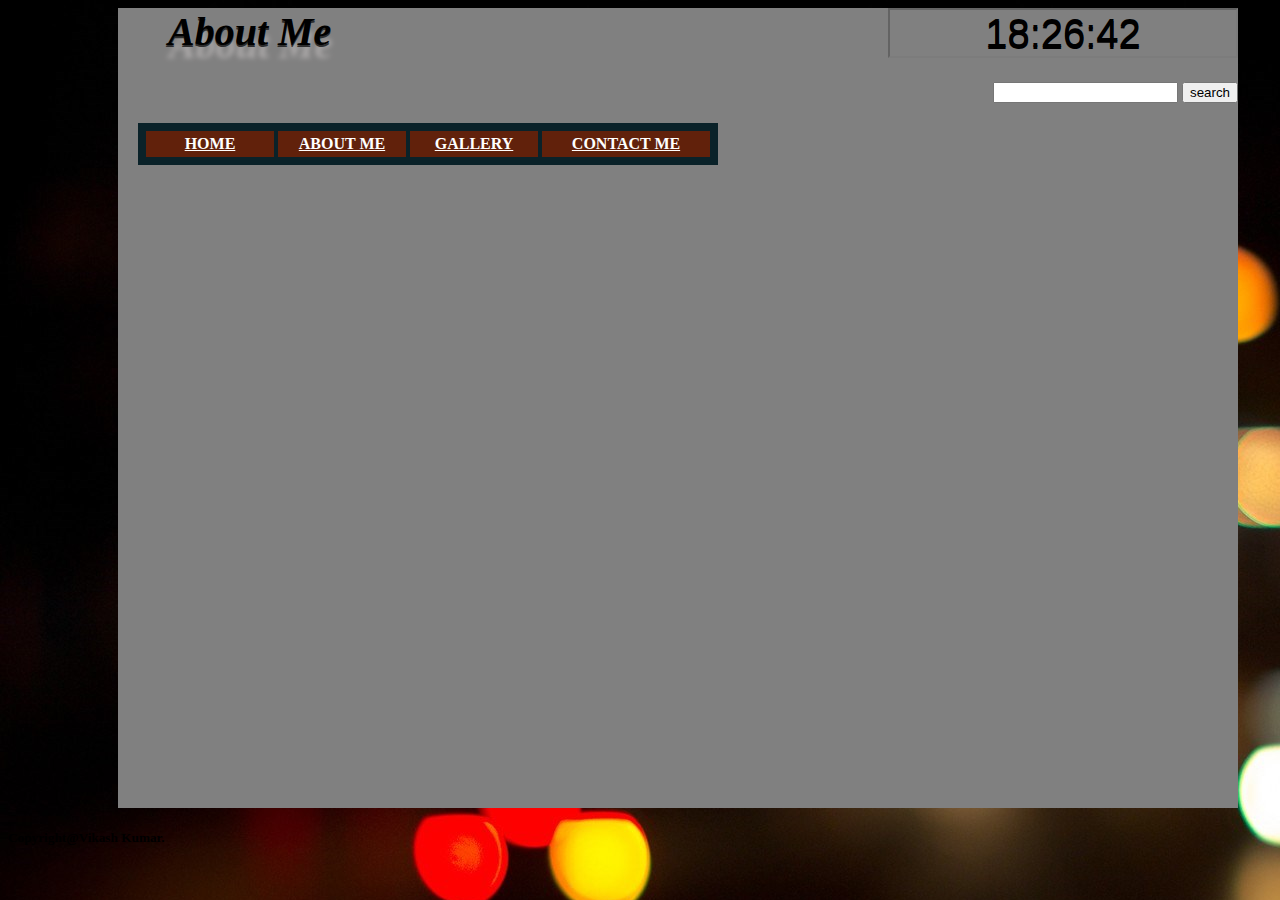
<file: aboutme.html>
<!DOCTYPE HTML PUBLIC "-//W3C//DTD HTML 4.01 Transitional//EN">
<html>
<head>
    <title>About Me</title>
    <link rel="stylesheet" type="text/css" href="style_file.css">
    <script type="text/javascript" src=dcl.js></script>
</head>

<body onload="Dgclock();">
<div id="wrapper">
    <form name="clock" onSubmit="0" runat="server">
        <input class="clock_display" type="text" align="right" name="face" size=10 disabled="disabled" ; value="">
    </form>
    <h1><i>About Me</i></h1>
    <div align="right">
        <form align="right" action="http://www.google.com/search" target="_blank" method="GET">
            <input type="textbox" name=name="search_engine">
            <input type="submit" value="search" style="cursor:pointer;">
        </form>
    </div>
    <div id="size" class="sLink">
        <table>
            <tr>
                <td><a class="link_page" href="index.html">HOME</a></td>
                <td><a class="link_page" href="aboutme.html">ABOUT ME</a></td>
                <td><a class="link_page" href="gallery.html">GALLERY</a></td>
                <td><a class="link_page2" href="cme.html">CONTACT ME</a></td>
            </tr>
        </table>
    </div>
</div>
<h5 id="copyright">Copyright@Vikash Kumar.</h5>

</body>
</html>
</file>
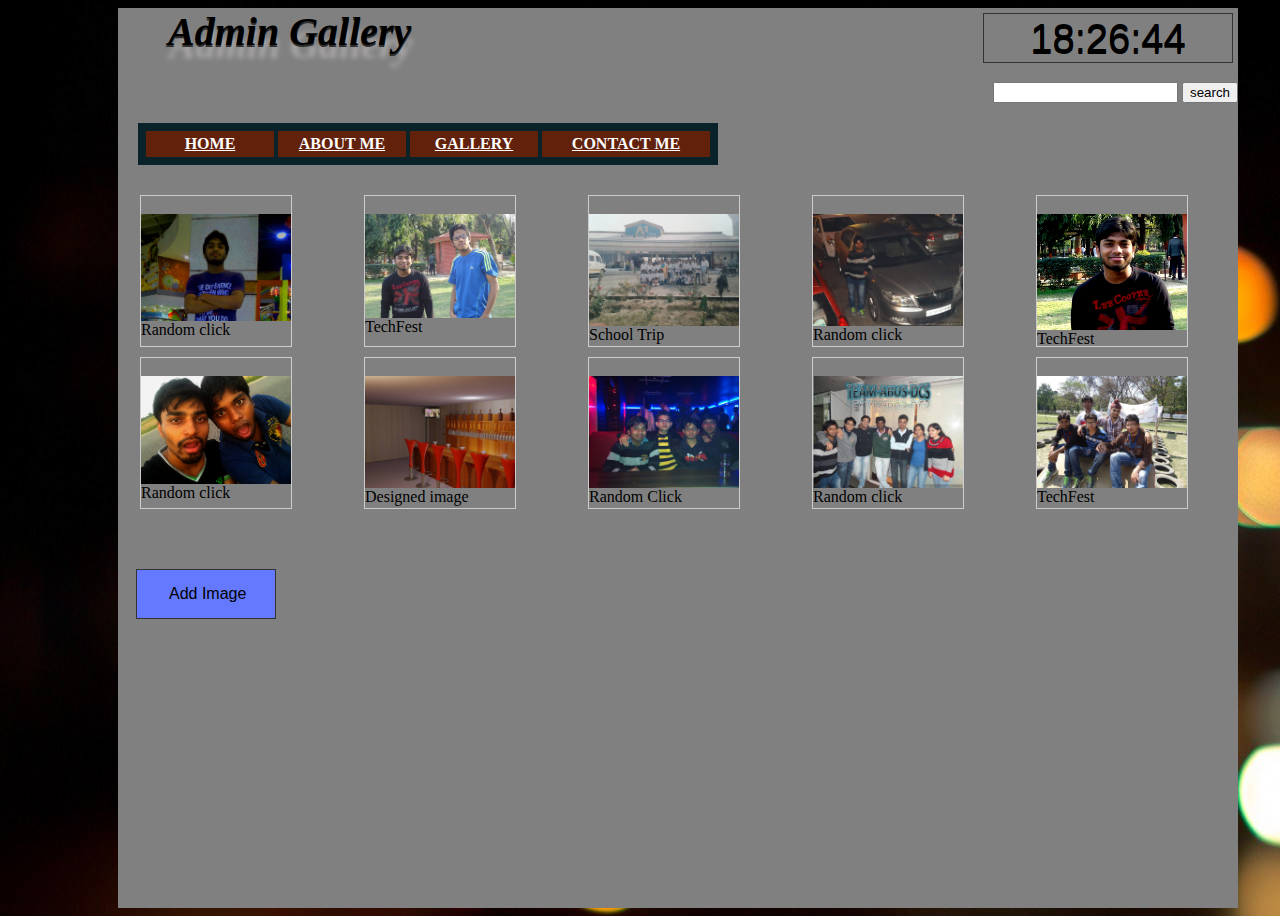
<file: Admin gallery.html>
<!DOCTYPE HTML PUBLIC "-//W3C//DTD HTML 4.01 Transitional//EN"> 
<head>
<meta http-equiv="Content-Type" content="text/html; charset=iso-8859-1" />
<meta name="viewport" content="width=device-width, initial-scale=1">
<title>My Gallery</title>
<link rel="stylesheet" type="text/css" href="style_file.css">
<link rel="stylesheet" type="text/css" href="pop.css">
<script src="jquery-3.2.1.js"></script>
<script type="text/javascript" src="dcl.js"></script>
<script type="text/javascript" src="calenderDatecheck.js"></script>
<script type="text/javascript" src="adminGalleryScript.js"></script>
<script type="text/javascript" src="gallery.json"></script>
</head>
<body onload="showtime();">
<div id="wrapper-admin">
    <form name="clock" onSubmit="0" runat="server">
      <input class="clock_display" type="text" align="right"  name="face" size=10 disabled="disabled"; value="">
    </form>
    <h1><i>Admin Gallery</i></h1>
    <div align="right">
      <form  action="http://www.google.com/search" target="_blank" method="GET">
        <input type="textbox" name="q">
        <input type="submit" value="search" style="cursor:pointer;">
      </form>
    </div>
    <div id=size class="sLink">
       <table>
        <tr>
          <td><a class="link_page" href="index.html" >HOME</a></td> 
          <td><a class="link_page" href="aboutme.html">ABOUT ME</a></td>
          <td> <a class="link_page" href="gallery.html">GALLERY</a></td>
          <td><a class="link_page2" href="cme.html">CONTACT ME</a></td>
        </tr>
       </table>
    </div> 
    <div id="image_file" style="width:100%"></div>
    
    <!-- pop the image -->
    <div id="myModal" class="modal">
        <span class="closeN">&times;</span>
        <span class="button" type="edit" value="Edit Image" id="btn2"> Edit </span>
        <div id='panel'></div>
        <span class="delete">Delete</span>
        <img class="modal-content" id="img01">
 
    </div> 
    <!-- loading image from json file -->
    <script type="text/javascript">
          myFunction(arr);
          function myFunction(arr){
              var out="";    
              for (var i = 0; i<arr.length ; i++) {
                  out += '<div class="gallery"> </br> <img class= "'+ arr[i].imgId +'" src="' + arr[i].url + '" onclick="imagePop(this)" >' + 
                  arr[i].caption + '</div>';
              }
              document.getElementById("image_file").innerHTML=out;
          }
    </script>
    <script type="text/javascript">
      $(function() {
          $(".button").click(function() {
          $("#myform #valueFromMyButton").text($(this).val().trim());
          $("#myform input[type=text]").val('');
          $("#myform").show(500);
      });

          $("#closePopup").click(function() {
          $("#valueFromMyModal").val($("#myform input[type=text]").val().trim());
          $("#myform").hide(400);
      });
    });
    </script>  
    <input type="button" class="button" value="Add Image" id="btn1" onclick="catchTheValue(this)">
    <div id="panel"></div>
   
    <div id="panel">
    <div class="dialog" id="myform">
    <button type="button" id="closePopup">Close</button>
        <center><h3 id=valueFromMyButton></h3></center>
        <form>
             <label id="value">Image URL </label>
             <input type="text" id="url">
        </form>
        <form>
              <label id="value">Image Name </label>
              <input type="text" id="name">
        </form>
        <form>
              <label id="value">Information </label>
              <input type="text" id="information">      
        </form>
        <form>
              <label id="value" >Uploaded Date </label>
              <input type="datet" id="uDate" value="dd/mm/yyyy">
        <div align="center">
              <input type="button" value="submit" onclick="addImagefunc()" id="btnOK">
        </div>
        </form>
    </div>
    </div>
</div>
</body>
</html>
</file>
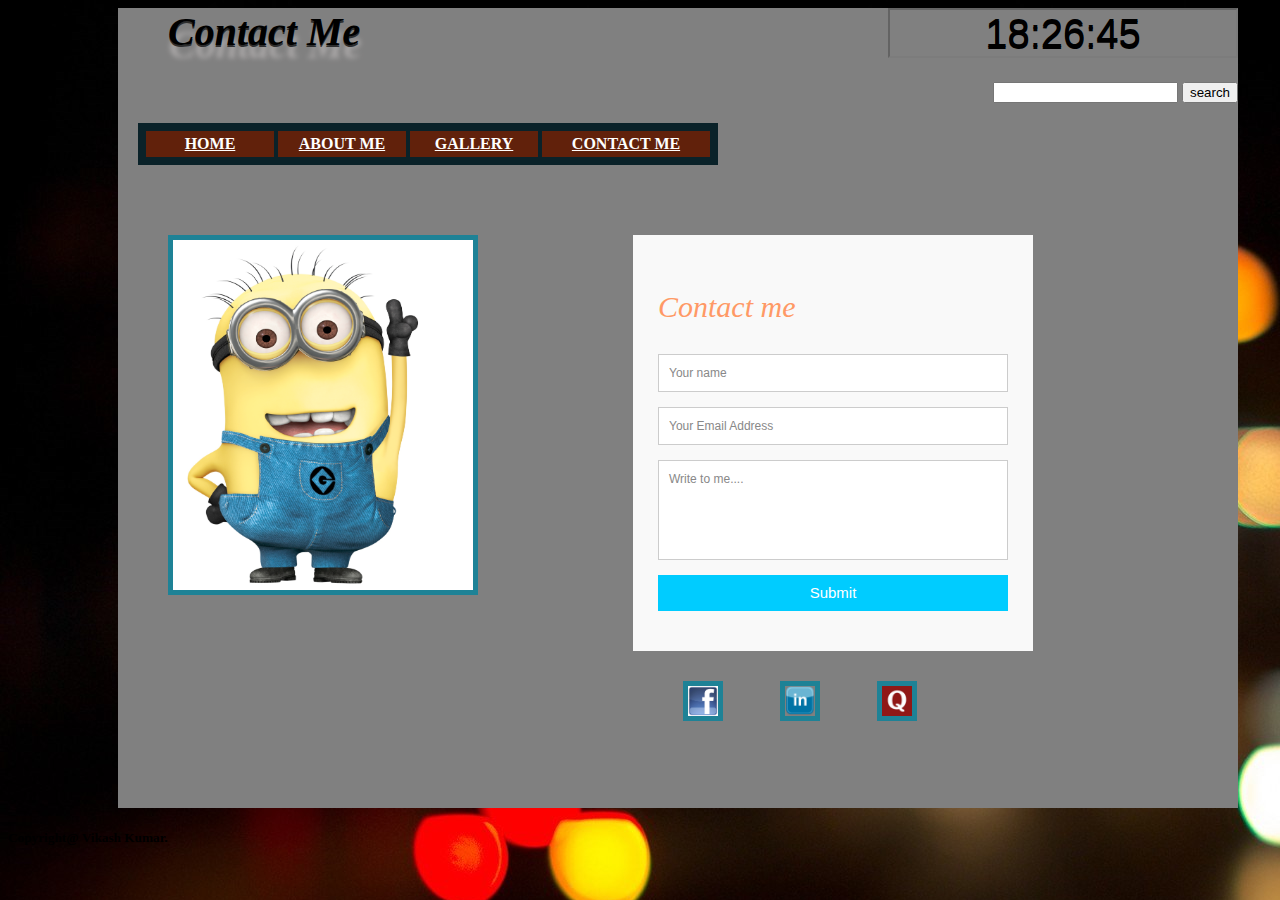
<file: cme.html>
<!DOCTYPE HTML PUBLIC "-//W3C//DTD HTML 4.01 Transitional//EN">        
<html>
<head>
<title>Contact Me</title>
<link rel="stylesheet" type="text/css" href="style_file.css">
<script type="text/javascript" src="dcl.js"></script>
</head>
<body onload="Dgclock();">
     <div id="wrapper">
        <form name="clock" onSubmit="0" runat="server">
            <input class="clock_display" type="text" align="right"  name="face" size=10 disabled="disabled"; value="">
        </form>
        <h1><i>Contact Me</i></h1>
        <div align="right">
            <form align="right" action="http://www.google.com/search" target="_blank" method="GET">
                <input type="textbox" name="search_engine">
                <input type="submit" value="search"style="cursor:pointer;">
            </form>
        </div>
        <div id=size class="sLink">
             <table><tr>
                 <td><a class="link_page" href="index.html" >HOME</a></td> 
                 <td><a class="link_page" href="aboutme.html" >ABOUT ME</a></td>
                 <td> <a class="link_page" href="gallery.html">GALLERY</a></td>
                 <td><a class="link_page2" href="cme.html">CONTACT ME</a></td></tr> 
             </table>
        </div>  
        <div class="left-div">
            <img class="clg" src="m2.jpg">
        </div>
        <div class="right-divn">
            <div class="container">  
                <form id="contact" action="mailto:vikash.kumar@zemosolabs.com" method="post">
                    <h3>Contact me</h3>
                    <fieldset>
                        <input placeholder="Your name" type="text" tabindex="1" required>
                    </fieldset>
                    <fieldset>
                        <input placeholder="Your Email Address" type="email" tabindex="2" required>
                    </fieldset>
                    <fieldset>
                        <textarea placeholder="Write to me...." tabindex="3" required></textarea>
                    </fieldset>
                    <fieldset>
                        <button name="submit" type="submit" id="contact-submit" data-submit="...Sending">Submit</button>
                    </fieldset>
                </form>
                <a class="linkedinNQ" href="https://www.facebook.com/vikash.anurag.1" target="_blank"> <img class="logo_class" src="fb.jpg"></a>
                <a class="linkedinNQ" href="http://www.linkedin.com/nhome/?trk=" target="_blank"><img  class="logo_class" src="ln.png"></a>
                <a class="linkedinNQ" href="http://www.quora.com/Vikash-Anurag" target="_blank"><img class="logo_class" src="q.png"></a>
            </div>
        </div>
      </div>
      <h5 class="copyright">Copyright@ Vikash Kumar.</h5>
</body>
</html>
</file>
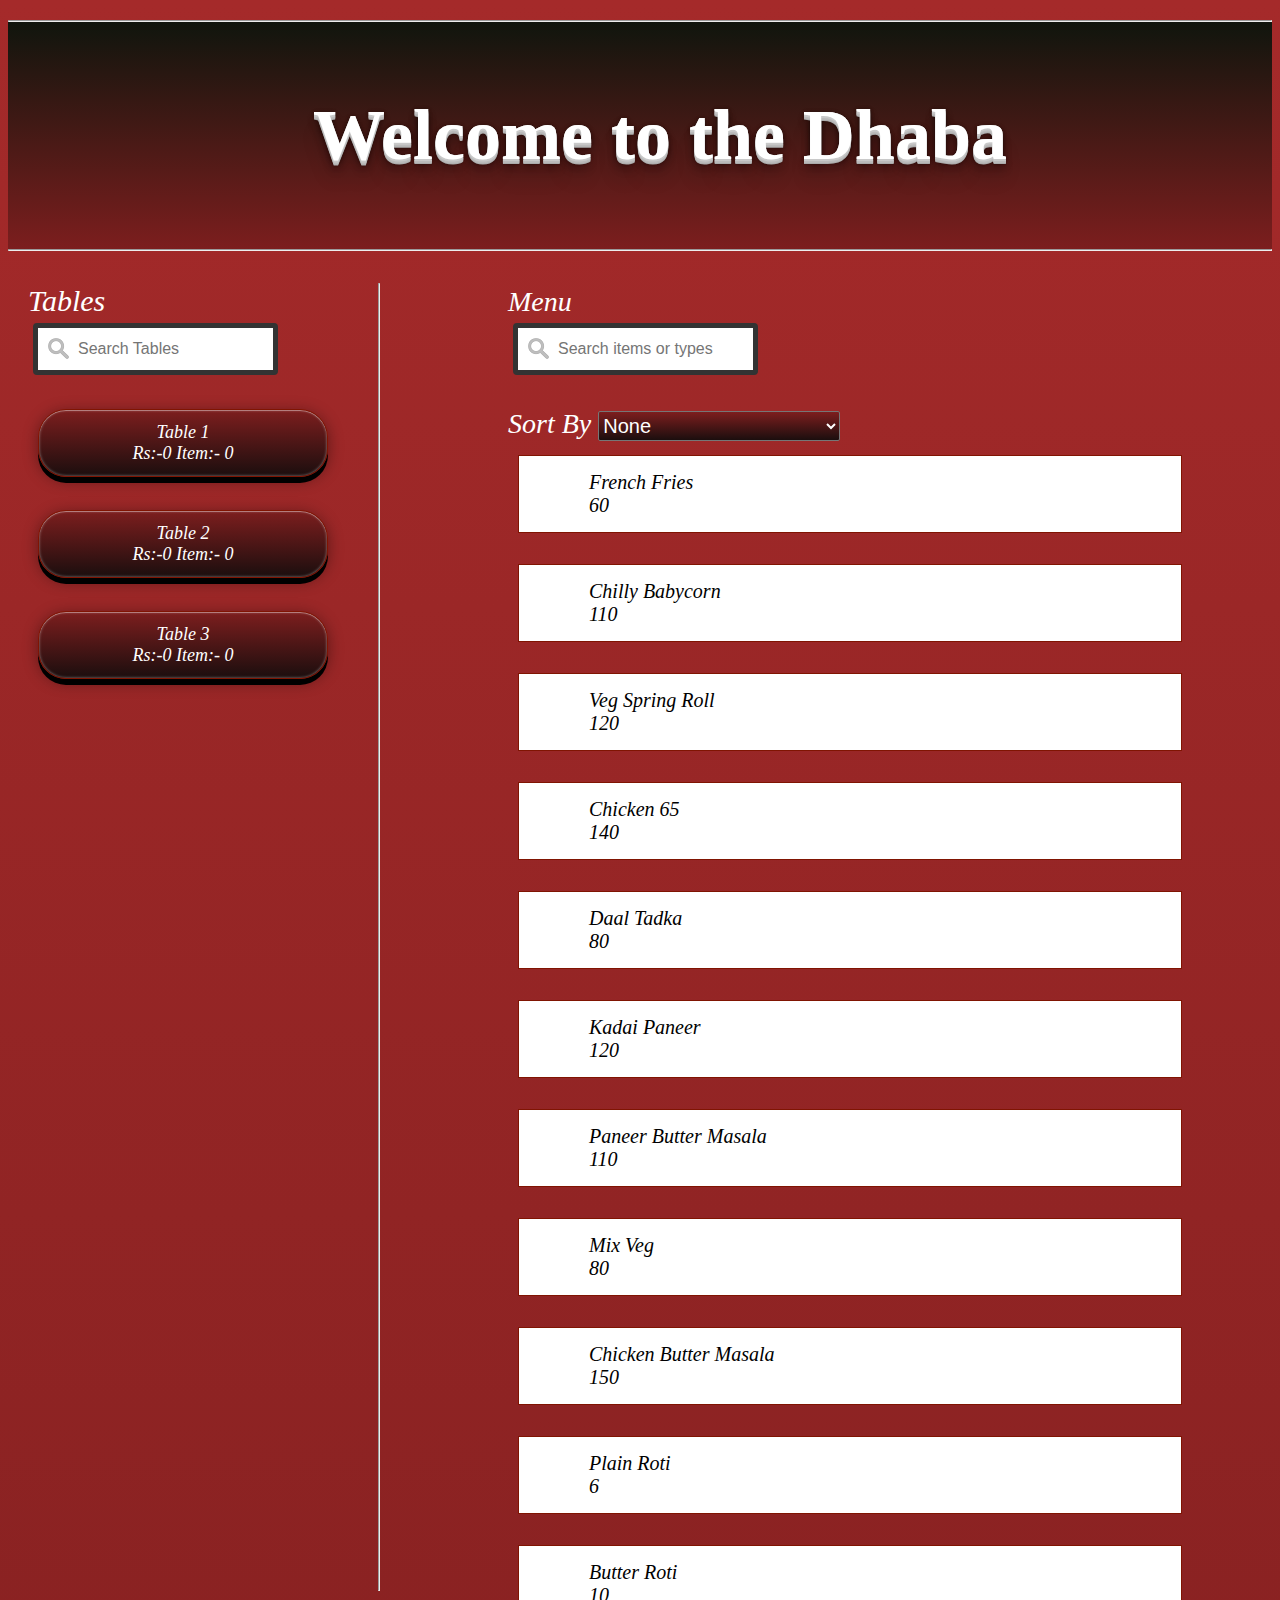
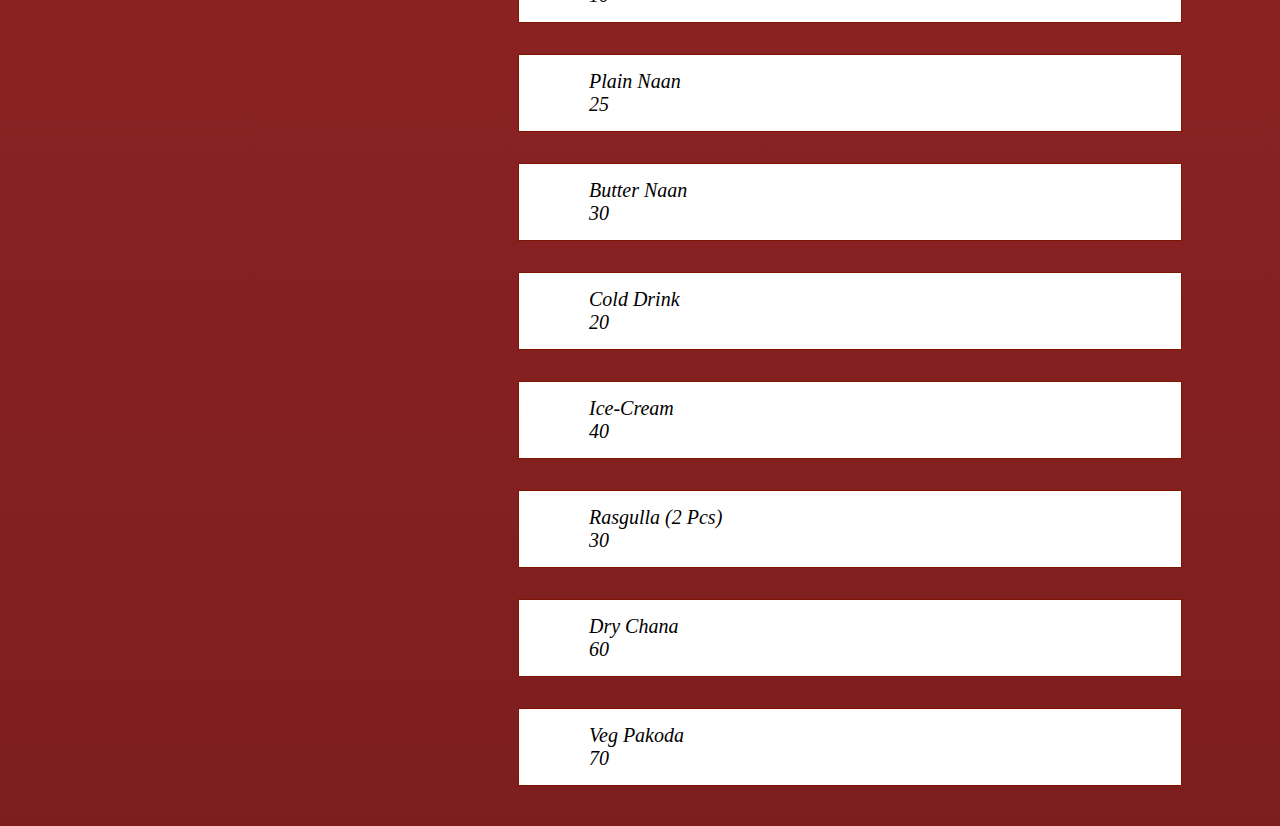
<file: restaurant app/restaurantWebApp.html>
<html>
<head>
<title> Welcome to Dashboard
	
</title>
<link rel="stylesheet" type="text/css" href="restaurantStyle.css">
<script type="text/javascript" src="menu.js"></script>
<script type="text/javascript" src="restaurantWebApp.js"></script>
</head>
<body background="linear-gradient(to bottom, rgb(219, 52, 83), #4cb929)">
	<div id="header">
		<hr height="2em">
<center><h1><ul>Welcome to the Dhaba</ul></h1></center> 
	<hr height="2em">
	</div>
<div class="left-align">
	Tables
	<form>
    <input class="search-menu" id ="listTable" type="text" name="search" onkeyup="searchDataTable()" placeholder="Search Tables">
</form>
<ul id="myULT"></ul>
<div id="myModal" class="modal" style="align-self: center;">
<div id="headerN"> </div>
<table id="table-detail"></table>
<div id="total"> </div>
<button type="bill-generate" class ="bill-payment">CLOSE the session!!!</button>
<span class="closeN">&times;</span>  
 
</div> 
</div>


<div class="middle">
<hr class="vertical-line">
</div>
<div class="right-align">
	Menu
<form>
<input id="menuList" class="search-menu" type="text" name="search" onkeyup="searchData();" placeholder="Search items or types">
</form>
<span class="sortby"> Sort By
<select id="select-menu" onchange="menuData(itemData)">
  <option value="none">None</option>
  <option value="starters">Starters</option>
  <option value="desserts and beverages">Desserts and Beverages</option>
  <option value="maincourse">MainCourse</option>
  <option value="breads">Breads</option>
</select>
</span>
<ul id="myUL"></ul>
</div>

<script type="text/javascript">
	createTable();
	menuData(itemData);
	function menuData(itemData){
	
		var out="";
		var sortby=document.getElementById("select-menu").value;
		for(var i=0;i<itemData.length; i++){
				if(sortby=="none"){
					out+='<li> <a id='+ i +' href="#" draggable="true" ondragstart="drag(event)"> '+ itemData[i].name +'<br>' + itemData[i].cost +'</a></li></br>';
				}
				else if(sortby==itemData[i].type){
					out+='<li> <a id='+ i +' href="#" draggable="true" ondragstart="drag(event)"> '+ itemData[i].name +'<br>' + itemData[i].cost +'</a></li></br>';
				}
		}
		 document.getElementById('myUL').innerHTML=out;
	}

</script>

</body>
</html>
</file>
<file: style_file.css>
#wrapper{
	margin:0px auto ;
     margin-bottom:0;
    background-color:grey;
    width:70em;
    height:800px;
   }
#wrapper-admin{
  margin:0px auto ;
     margin-bottom:0;
    background-color:grey;
    width:70em;
    height:900px;
   }
.clock_display{
  background-color:grey;
  text-align:center;
  font-size:40px;
  float:right; 
  color:black; 
  height:50px;
  text-shadow: black 0px 2px 0px;
  font-weight:1200;
  width: 350px;
}
.abt-div{
        margin-left:180px;
        margin-top:20px;
        margin-right:200px;
        font-style: italic;
        font-size:20px;
}

h2{
    margin-left:100px;
    margin-top:0px;
    font-size: 30px;
    text-shadow: #2E2E2E 0px 2px 0px, rgb(171, 168, 168) 1px 13px 5px;
}

h1{
    margin-left:50px; 
    color: black;
    font-size: 40px;
    text-shadow: #2E2E2E 0px 2px 0px, rgb(171, 168, 168) 1px 13px 5px;
  }


body{
    min-width:1340px;
    min-height:800px;
    background-image:url(bk.jpg) ;
    background-repeat:no-repeat;
    }


.linkedinNQ{
      margin-left:50px;
     }
     
.fb_logo{
         margin-left:300px;
         margin-top:100px;
   
      }      
 .logo_class{
          margin-bottom:100px;
          width:30px;
          height:30px;
          border-color:rgb(30,130,150);
          border-style:solid;
          border-width:5px;
        }
.left-div {
          float:left;
          width:350px;
          height:550px;
          }
.right-div{
        margin-left:500px;
        margin-top:150px;
        margin-right:90px;
        text-align: justify;
        font-size:28px;
        font-style: italic;

        }
.clg{
    cursor:pointor;
    width:300px;
    height:350px;
    margin-top:50px;
    margin-left:50px;
    border-color:rgb(30,130,150);
    border-style:solid;
    border-width:5px;
 
      }
   
/*
mm*/
.sLink{
     margin:20px;
     cursor:pointor;
     }
table{
      border-right:10px;
      }

.link_page:link,.link_page:visited
                   {
                    display:block;
                    font-weight:bold;
                    color:#FFFFFF;
                    background-color:#61210B;
                    width:120px;
                    text-align:center;
                    padding:4px;
                    }
.link_page:hover,.link_page:active
                    {
                     background-color:rgb(30,150,130);
                     }
.link_page2:link,.link_page2:visited
                   {
                    display:block;
                    font-weight:bold;
                    color:#FFFFFF;
                    background-color:#61210B;
                    width:160px;
                    text-align:center;
                    padding:4px;
                    }
.link_page2:hover,.link_page2:active
                    {
                     background-color:rgb(30,150,130);
                     }
 #size{
    position:auto;
    top:50px;
    left:50px;
    width:570px;
    background:#0A2229;
     padding:5px;
    }
 #size2{
    position:auto;
    top:50px;
    left:50px;
    width:610px;
    background:#0A2229;
     padding:5px;
    }

.gallery {
    margin-right: 50px;
    margin-top: 10px;
    margin-left: 22px;
    border: 1px solid #ccc;
    float: left;
    position:auto; 
    width: 150px;
    height:150px;
    cursor: pointer;
}

.gallery:hover {
   border: 1px solid :#ccc;
}

.gallery img {
    width: 100%;
    height: auto;
}
.desc {
    padding: 15px;
    text-align: center;
}
/*contact
*/
.right-divn{
        margin-left:400px;
        margin-top:70px;
        margin-right:90px;
        text-align: justify;
        font-size:28px;
        font-style: italic;

        }
.container {
	width:400px;
	margin:0 auto;
	/*position:relative;
*/
}

#contact input[type="text"], #contact input[type="email"], #contact input[type="tel"], #contact input[type="url"], #contact textarea, #contact button[type="submit"] { font:400 12px/16px "Open Sans", Helvetica, Arial, sans-serif; }

#contact {
	background:#F9F9F9;
	padding:25px;
	margin:30px 0;
}

#contact h3 {
	color: #F96;
	display: block;
	font-size: 30px;
	font-weight: 400;
}

#contact h4 {
	margin:5px 0 15px;
	display:block;
	font-size:13px;
}

fieldset {
	border: medium none !important;
	margin: 0 0 10px;
	min-width: 100%;
	padding: 0;
	width: 100%;
}

#contact input[type="text"], #contact input[type="email"], #contact input[type="tel"], #contact input[type="url"],#contact textarea {
	width:100%;
	border:1px solid #CCC;
	background:#FFF;
	margin:0 0 5px;
	padding:10px;
}

#contact textarea {
	height:100px;
	max-width:100%;
  resize:none;
}

#contact button[type="submit"] {
	cursor:pointer;
	width:100%;
	border:none;
	background:#0CF;
	color:#FFF;
	margin:0 0 5px;
	padding:10px;
	font-size:15px;
}

#contact button[type="submit"]:hover {
	background:#09C;
	-webkit-transition:background 0.3s ease-in-out;
	-moz-transition:background 0.3s ease-in-out;
	transition:background-color 0.3s ease-in-out;
}

#contact button[type="submit"]:active { box-shadow:inset 0 1px 3px rgba(0, 0, 0, 0.5); }

#contact input:focus, #contact textarea:focus {
	outline:0;
	border:1px solid #999;
}
::-webkit-input-placeholder {
 color:#888;
}
:-moz-placeholder {
 color:#888;
}
::-moz-placeholder {
 color:#888;
}
:-ms-input-placeholder {
 color:#888;
}
.button[type=button] {
   
    width: 140px;
    color: black;
    padding: 15px 32px;
    text-align: center;
    text-decoration: none;
    display: inline-block;
    font-size: 16px;
    margin: 60px 18px 2px;
    cursor: pointer;
    background-color:cornflowerblue;
}

  /* end hide */
</file>
<file: pop.css>
.button[type=button]{
  border:1px solid #333;
  background:#6479fd;
}
.button[type=button]:hover{
  background:#a4a9fd;
}
.dialog{
  border:5px solid #666;
  padding:10px;
  height: 350px;
  width: 500px;
  top:161px;
    left:300px;
  background:white;
  position:absolute;
  display:none;
}
.dialog label{
  display:inline-block;
  color:#cecece;
}
input[type=text]{
  border:1px solid #333;
  display:inline-block;
  margin:5px;
  width: 250px;
}
#btnOK{
  border:1px solid #000;
  background:#ff9999;
  margin:5px;
}

#btnOK:hover{
  border:1px solid #000;
  background:#ffacac;
}



/*
for image
*/
.modal {
    display: none; /* Hidden by default */
    position: fixed; /* Stay in place */
    z-index: 1; /* Sit on top */
    padding-top: 100px; /* Location of the box */
    left: 0;
    top: 0;
    width: 100%; /* Full width */
    height: 100%; /* Full height */
    overflow: auto; /* Enable scroll if needed */
    background-color: rgb(0,0,0); /* Fallback color */
    background-color: rgba(0,0,0,0.9); /* Black w/ opacity */
}

/* Modal Content (image) */
.modal-content {
    margin: auto;
    display: block;
    width: 80%;
    max-width: 700px;
}

/* Caption of Modal Image */

/* Add Animation */
.modal-content{    
    -webkit-animation-name: zoom;
    -webkit-animation-duration: 0.6s;
    animation-name: zoom;
    animation-duration: 0.6s;
}



/* The Close Button */
.closeN {
    position: absolute;
    top: 15px;
    right: 35px;
    color: #f1f1f1;
    font-size: 40px;
    font-weight: bold;
    transition: 0.3s;
}

.closeN:hover,
.closeN:focus {
    color: #bbb;
    text-decoration: none;
    cursor: pointer;
}
.delete{
  position: absolute;
    top: 15px;
    left:35px;
    color: #f1f1f1;
    font-size: 40px;
    font-weight: bold;
    transition: 0.3s;
}
.delete:hover,
.delete:focus {
   color: #bbb;
    text-decoration: none;
    cursor: pointer;
}
.button[type=edit]{
  position: absolute;
    top: 15px;
    left:600px;
    color: #f1f1f1;
    font-size: 40px;
    font-weight: bold;
    transition: 0.3s;
}
.button[type=edit]:hover,
.button[type=edit]:focus {
   color: #bbb;
    text-decoration: none;
    cursor: pointer;
}
</file>
<file: restaurant app/restaurantStyle.css>
body{
      background: linear-gradient(to top, rgb(125, 30, 30), brown);
      background-color: brown;
}
#headerN{
  color: black;
  margin-left: 25px;
}
#total{
  color: black;
  font-size: 20px;
  margin: 25px;
}
#header{
  margin-top: 20px;
  font-size: 36px;
  color: white;
  background: linear-gradient(to top, rgb(125, 30, 30), #0f150d);
text-shadow: #ccc 0 0px 0, #c9c9c9 0 2px 0, #bbb 0 3px 0, #b9b9b9 0 4px 0, #aaa 0 5px 0,rgba(0,0,0,.1) 0 6px 1px, rgba(0,0,0,.1) 0 0 5px, rgba(0,0,0,.3) 0 1px 3px, rgba(0,0,0,.15) 0 3px 5px, rgba(0,0,0,.2) 0 5px 10px, rgba(0,0,0,.2) 0 10px 10px, rgba(0,0,0,.1) 0 20px 20px;
}
.partition-class{
	
	margin: 20px;
}

.left-align{
  margin-top:15px;
  margin-left: 20px;
	      float:left;
          width:350px;
          height:550px;
          font-size:30px;
          font-style: italic;
          color: white;



}
.left-align:focus{
	 width: 100%;
}
.middle{
	      float:left;
          height:550px;
          font-size:28px;
}
.middle:focus{
	 width: 100%;
}
.right-align{
        margin-left:500px;
        margin-top:35px;
        margin-right:90px;
        text-align: justify;
        font-size:28px;
        font-style: italic;
        color: white;
       
        
}
.search-menu{
    width: 130px;
    box-sizing: border-box;
    border: 2px solid #ccc;
    border-radius: 4px;
    font-size: 16px;
    background-color: white;
    background-image: url('searchicon.png');
    background-position: 10px 10px; 
    background-repeat: no-repeat;
    padding: 12px 20px 12px 40px;
    -webkit-transition: width 0.4s ease-in-out;
    transition: width 0.4s ease-in-out;
}

.search-menu:focus {
    width: 100%;
}

#myUL {
  list-style-type: none;
  padding: 0;
  margin: 0;
}

#myUL li a {
  border: 1px solid #ddd;
  margin-top: -1px; /* Prevent double borders */
  background:white;
  padding: 12px;
  text-decoration: none;
  font-size: 18px;
  color: black;
  display: block;
  margin-left: 10px;
  padding: 15px 70px;
    font-size: 20px;
    border: 1px solid #801402;
    /*box-shadow: 0px 6px 0px #000000, 0px 3px 15px rgba(0,0,0,.4), inset 0px 1px 0px rgba(255,255,255,.3), inset 0px 0px 3px rgba(255,255,255,.5);
*/

}
#myULT li a {
  border: 1px solid #ddd;
  margin-top: -1px; /* Prevent double borders */
  background-image: -webkit-linear-gradient(top, #3498db, #2980b9);
  background-image: -moz-linear-gradient(top, #3498db, #2980b9);
  background-image: -ms-linear-gradient(top, #3498db, #2980b9);
  background-image: -o-linear-gradient(top, #3498db, #2980b9);
  background-image: linear-gradient(to bottom, rgb(125, 30, 30), #1b0e0e);  -webkit-border-radius: 28;
  -moz-border-radius: 28;
  border-radius: 28px;
  text-align: center;
  padding: 12px;
  text-decoration: none;
  font-size: 18px;
  color: white;
  display: block;
  margin-left: 10px;
  margin-right: 50px;

   border: 1px solid #801402;
  box-shadow: 0px 6px 0px #000000, 0px 3px 15px rgba(0,0,0,.4), inset 0px 1px 0px rgba(255,255,255,.3), inset 0px 0px 3px rgba(255,255,255,.5);

}
#myULT {
  list-style-type: none;
  padding: 0;
  margin: 0;
}
#myULT li a:hover:not(.header) {
    background-image: linear-gradient(to bottom, rgb(12, 30, 30), #4cb929);
}
#myUL li a:hover:not(.header) {
    background-image: linear-gradient(to bottom, rgb(12, 30, 30), #29b9b2);
}
#Table-div li a:hover:not(.header) {
  background-color: #eee;
}
* {
  box-sizing: border-box;
}
.button[type="edit-table"]{
	margin-top: 10px;
	height: 68px;
	width: 260px;
	font-size: 20px;
	font-family: inherit;
}
#Total-table{
	float: left;
}
.vertical-line{
	width:1px;
	height:1308px;
}

.dialog{
  border:5px solid #666;
  padding:10px;
  height: 350px;
  width: 500px;
  top:161px;
    left:300px;
  background:white;
  position:absolute;
  display:none;
}
.dialog label{
  display:inline-block;
  color:#cecece;
}
input[type=text]{
  border:5px solid #333;
  display:inline-block;
  margin:5px;
  width: 245px;
}


.modal {
    display: none; /* Hidden by default */
    position: fixed; /* Stay in place */
    z-index: 1; /* Sit on top */
    padding-top: 70px; /* Location of the box */
    left: 0;
    top: 0;
    margin-left: 50px;
    margin-top: 50px;
    width: 50%; /* Full width */
    height: 50%; /* Full height */
    overflow: auto; /* Enable scroll if needed */
    
    background-color: rgba(208, 213, 188, 1); /* Black w/ opacity */
}

/* Modal Content (image) */
.modal-content {
    margin: auto;
    display: block;
    width: 80%;
    max-width: 200px;
}

/* Caption of Modal Image */

/* Add Animation */
.modal-content{    
    -webkit-animation-name: zoom;
    -webkit-animation-duration: 0.6s;
    animation-name: zoom;
    animation-duration: 0.6s;
}



/* The Close Button */
.closeN {
    position: absolute;
    top: 15px;
    right: 35px;
    color: #020202;
    font-size: 40px;
    font-weight: bold;
    transition: 0.3s;
}

.closeN:hover,
.closeN:focus {
    color: #bbb;
    text-decoration: none;
    cursor: pointer;
}
.delete{
 color: #020202;
    font-size: 20px;
    font-weight: bold;
    transition: 0.3s;
    
}
.delete:hover,
.delete:focus {
   color: #bbb;
    text-decoration: none;
    cursor: pointer;
}
.button[type=edit]{
  position: absolute;
    top: 15px;
    left:300px;
    color: #020202;
    font-size: 40px;
    font-weight: bold;
    transition: 0.3s;
}
.button[type=edit]:hover,
.button[type=edit]:focus {
   color: #bbb;
    text-decoration: none;
    cursor: pointer;
}
#table-detail{
  width: 100%;
  font-size: 20px;
  margin-top: 10px;
}

.bill-payment{
  position: absolute;
    left: 220px;
    color: #020202;
    font-size: 25px;
    font-weight: bold;
    transition: 0.3s;
    background-color:deepskyblue;
}
.bill-payment:hover,
.bill-payment:focus {
   color: #bbb;
    text-decoration: none;
    cursor: pointer;
}
#select-menu{
    border-radius: 2px;
    background-color: maroon;
    height: 30px;
    margin-bottom: 15px;
    background-image: linear-gradient(to bottom, rgb(125, 30, 30), #1b0e0e);
    font-size: 20px;
    color: white;
  }
</file>
